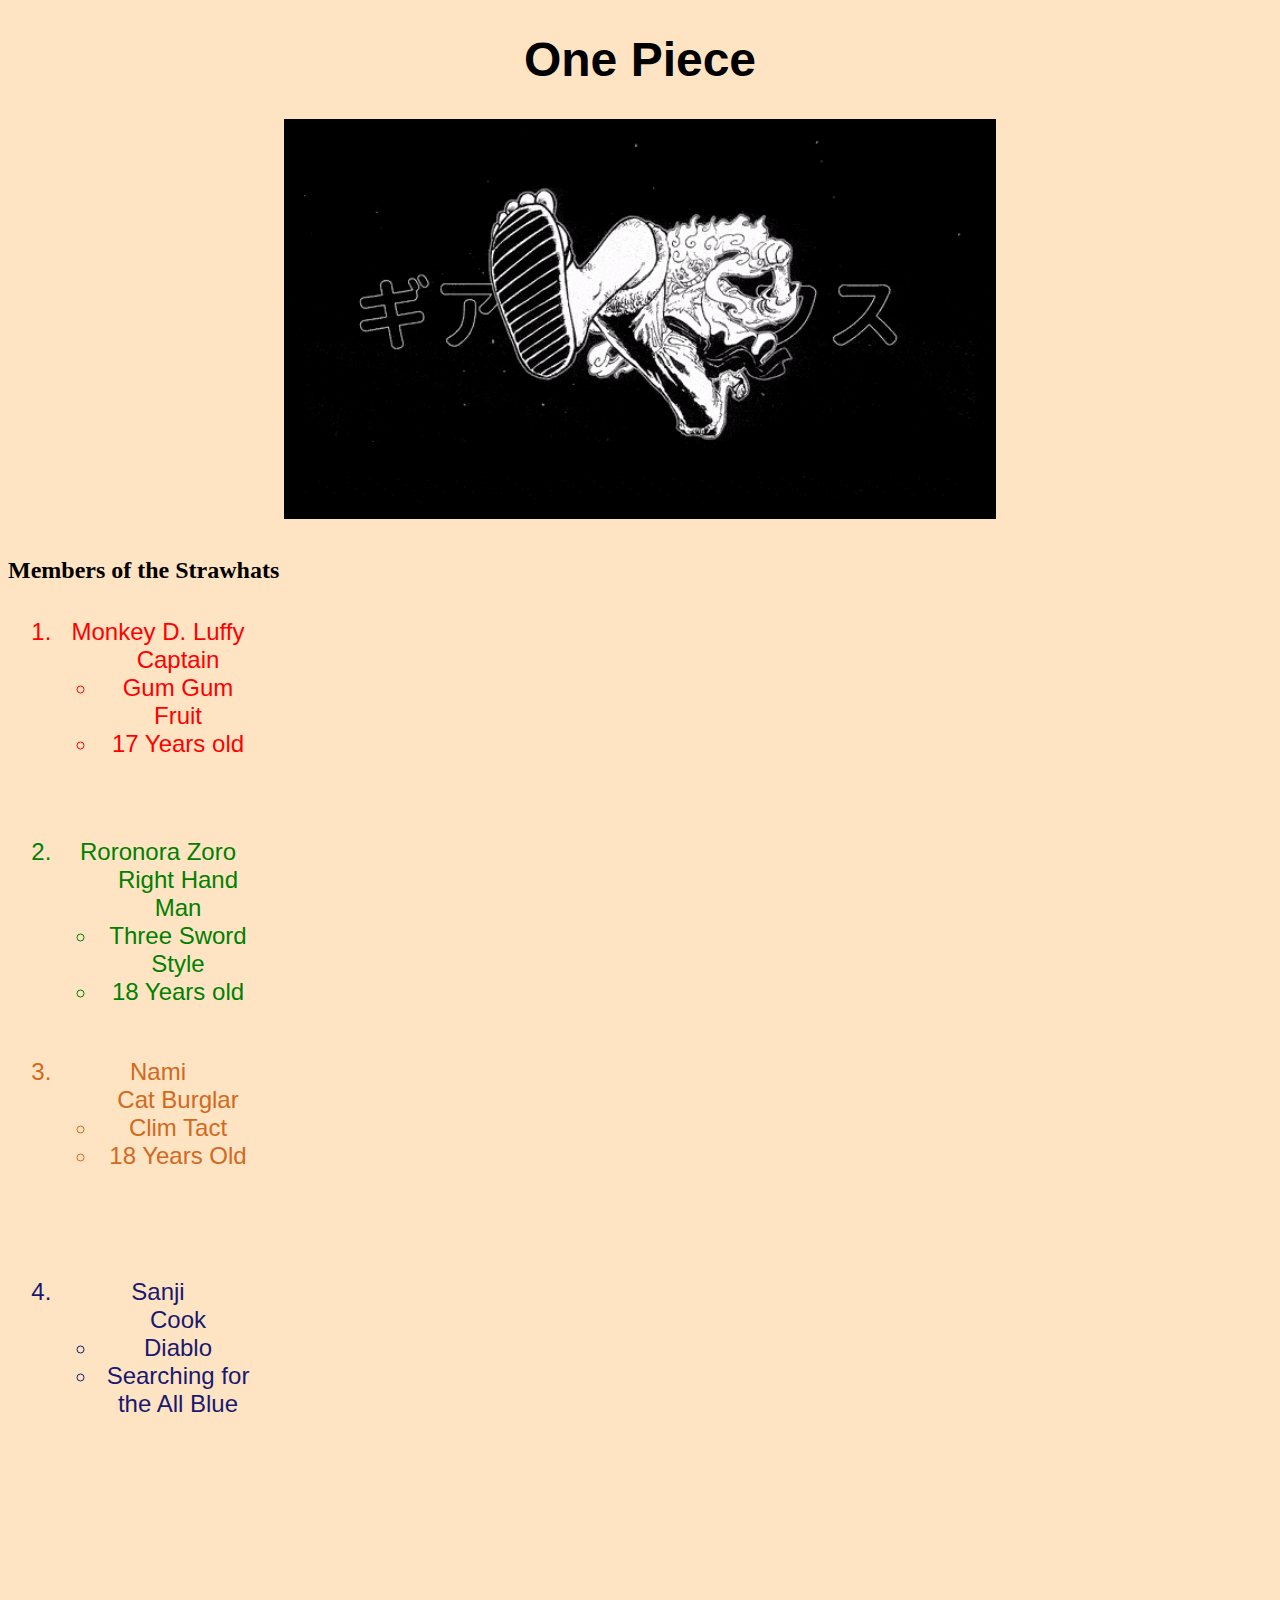
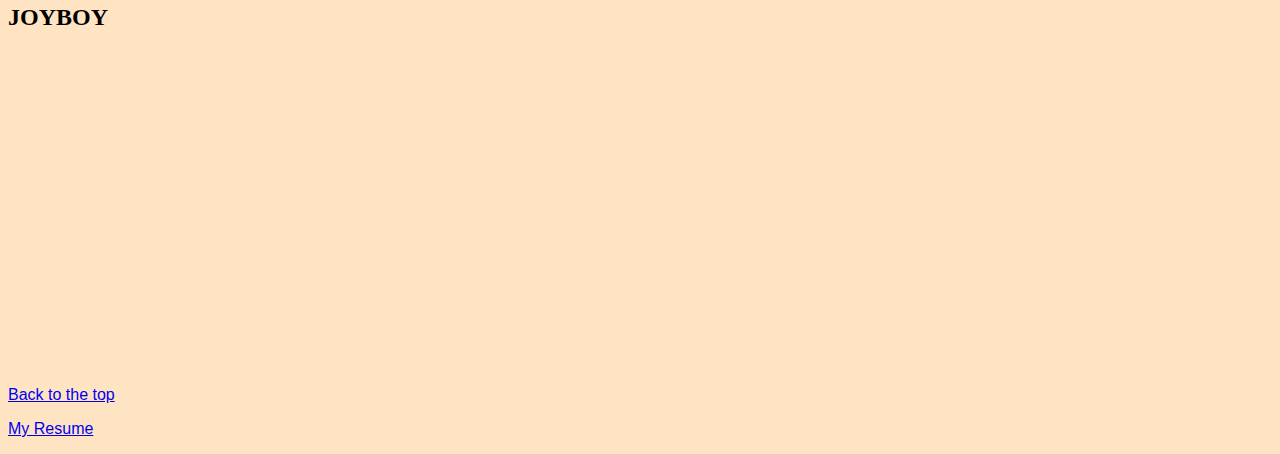
<file: Pipeline.html>
<!DOCTYPE html>
<html lang="en">
<head>
    <meta charset="UTF-8">
    <meta name="viewport" content="width=device-width, initial-scale=1.0">
    <title>One Piece</title>
    <link href="css/newstyles.css" rel="stylesheet" />
</head>
<body>
    <h1 id="section1">One Piece</h1>
    <img src="assets/img/portfolio/luffy.gif" alt="", height="400">

    <br>
    <h2>Members of the Strawhats</h2>
    <ol>
       
       <div class="styled-div luffy"> <li>Monkey D. Luffy</li>
        <ul>Captain
            <li>Gum Gum Fruit</li>
            <li>17 Years old</li>
        </ul></div>
                
        <div class="styled-div zoro"><li>Roronora Zoro
            <ul>Right Hand Man
                <li>Three Sword Style</li>
                <li>18 Years old</li>
            </ul>
        </li></div>
       <div class="styled-div nami"> <li>Nami
        <ul>Cat Burglar
            <li>Clim Tact</li>
        <li>18 Years Old</li>
        </ul>
        
    </li></div>
        <div class="styled-div sanji"><li>Sanji</li>
            <ul>Cook
                <li>Diablo
                </li>
                <li>Searching for the All Blue</li>
            </ul></div>
    </ol>
    <br><br><br><br>
    <h2>JOYBOY</h2>
    <iframe width="560" height="315" src="https://www.youtube.com/embed/scPBmrzdD0g" frameborder="0"></iframe>
    <div class='tableauPlaceholder' id='viz1713373504439' style='position: relative'><noscript><a href='https:&#47;&#47;infogr8.com&#47;how-hr-analytics-dashboards-drive-actionable-insights-at-organisation-level&#47;'><img alt='viz ' src='https:&#47;&#47;public.tableau.com&#47;static&#47;images&#47;HR&#47;HRAttritionDashboardRWFD_16570446563570&#47;viz&#47;1_rss.png' style='border: none' /></a></noscript><object class='tableauViz'  style='display:none;'><param name='host_url' value='https%3A%2F%2Fpublic.tableau.com%2F' /> <param name='embed_code_version' value='3' /> <param name='site_root' value='' /><param name='name' value='HRAttritionDashboardRWFD_16570446563570&#47;viz' /><param name='tabs' value='no' /><param name='toolbar' value='yes' /><param name='static_image' value='https:&#47;&#47;public.tableau.com&#47;static&#47;images&#47;HR&#47;HRAttritionDashboardRWFD_16570446563570&#47;viz&#47;1.png' /> <param name='animate_transition' value='yes' /><param name='display_static_image' value='yes' /><param name='display_spinner' value='yes' /><param name='display_overlay' value='yes' /><param name='display_count' value='yes' /><param name='language' value='en-US' /><param name='filter' value='_gl=1*1egbvmu*_ga*MTIzNjAwODk4NS4xNzEwNDMyMzM2*_ga_8YLN0SNXVS*MTcxMzM3MjIxNS4yLjEuMTcxMzM3MzQ2My4wLjAuMA..' /></object></div>                <script type='text/javascript'>                    var divElement = document.getElementById('viz1713373504439');                    var vizElement = divElement.getElementsByTagName('object')[0];                    vizElement.style.width='1450px';vizElement.style.height='977px';                    var scriptElement = document.createElement('script');                    scriptElement.src = 'https://public.tableau.com/javascripts/api/viz_v1.js';                    vizElement.parentNode.insertBefore(scriptElement, vizElement);                </script>
    <p><a href="#section1">Back to the top</a></p>
    <p><a href="index.html">My Resume</a></p>
</body>
</html>
</file>
<file: css/newstyles.css>
body{
    color: aliceblue;
    font-family: Arial, Helvetica, sans-serif;
    background-color: #ffe4c4;
}
h1{
    color:black;
    font-size: 300%;
    text-align: center;
    font-family: 'Gill Sans', 'Gill Sans MT', Calibri, 'Trebuchet MS', sans-serif;
}
img{
    display: block;
    margin: 0 auto;
    
}
ol{
    color: black;
    font-family: Impact, Haettenschweiler, 'Arial Narrow Bold', sans-serif;
    font-size: 150%
    
}
h2{
    color: black;
    font-family: Georgia, 'Times New Roman', Times, serif;
}
li{
    font-family: 'Franklin Gothic Medium', 'Arial Narrow', Arial, sans-serif;
}
.styled-div {
    width: 200px;
    height: 200px;
    padding: 10px;
    margin: 0%;
    text-align: center;
    border-radius: 10px;
}
.sanji{
    color: midnightblue;
}
.nami{
    color: chocolate;
}
.zoro{
    color: green;
}
.luffy{
    color: red;
}
</file>
